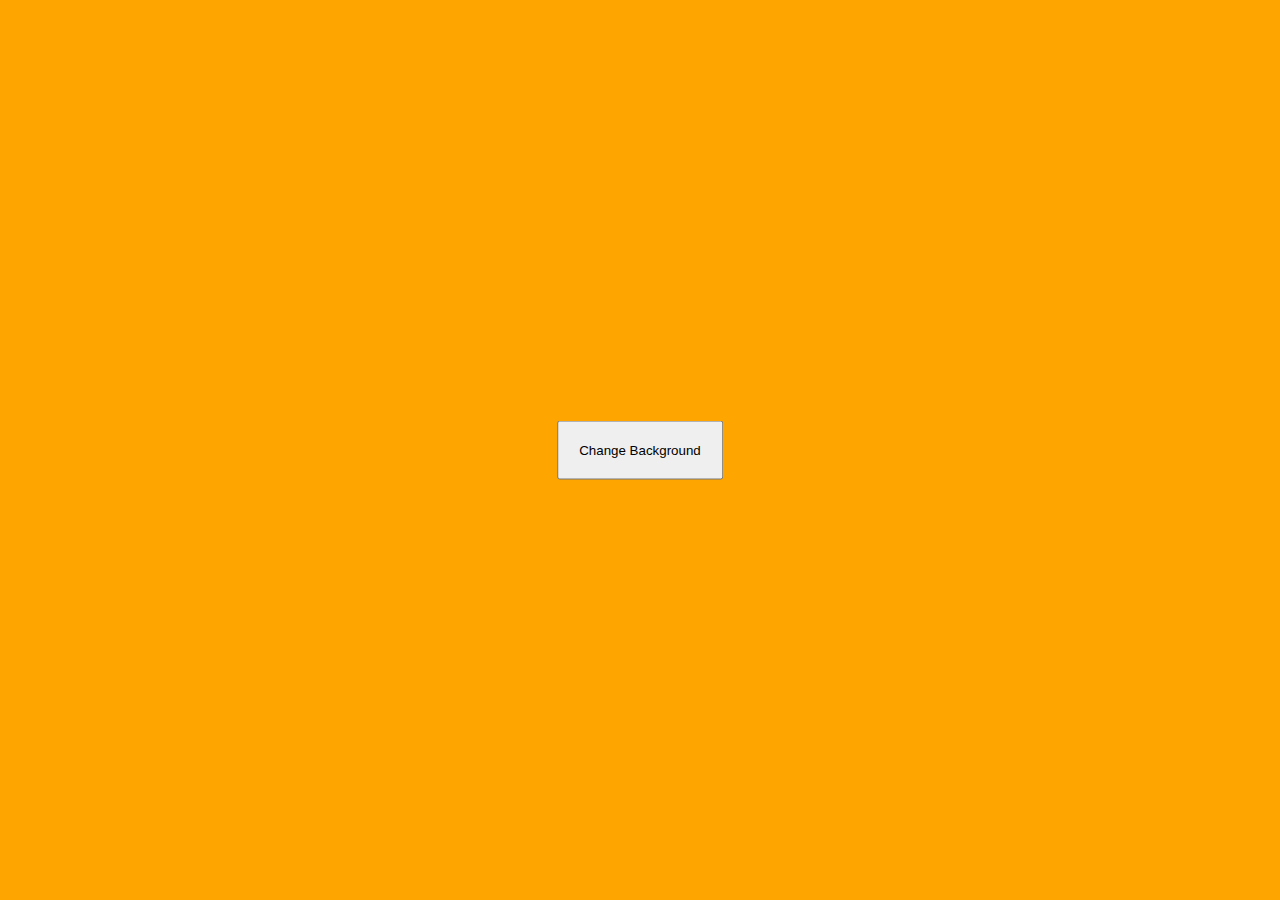
<file: DOM/change-bg-project/index.html>
<!DOCTYPE html>
<html lang="en">
  <head>
    <meta charset="UTF-8" />
    <meta http-equiv="X-UA-Compatible" content="IE=edge" />
    <meta name="viewport" content="width=device-width, initial-scale=1.0" />
    <title>Change Background</title>
    <link rel="stylesheet" href="style.css" />
  </head>
  <body id="mybody">
    <button id="changeBg">Change Background</button>
  </body>
  <script src="./changeBy.js"></script>
</html>
</file>
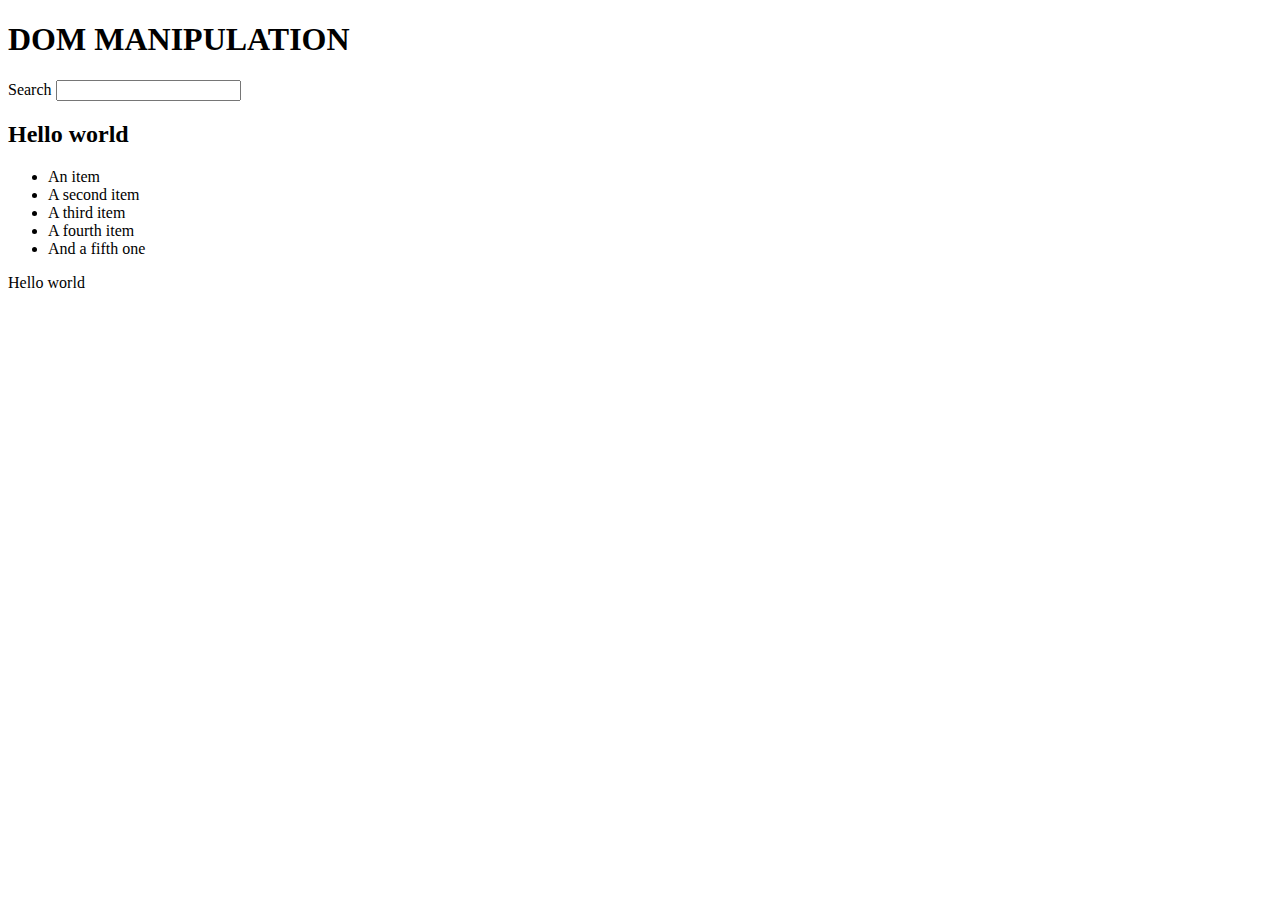
<file: DOM/all-about-dom/dom.html>
<!DOCTYPE html>
<html lang="en">
  <head>
    <meta charset="UTF-8" />
    <meta http-equiv="X-UA-Compatible" content="IE=edge" />
    <meta name="viewport" content="width=device-width, initial-scale=1.0" />
    <title>Document</title>
    <link
      rel="stylesheet"
      href="https://cdn.jsdelivr.net/npm/bootstrap@4.6.1/dist/css/bootstrap.min.css"
      integrity="sha384-zCbKRCUGaJDkqS1kPbPd7TveP5iyJE0EjAuZQTgFLD2ylzuqKfdKlfG/eSrtxUkn"
      crossorigin="anonymous"
    />
    <script
      src="https://cdn.jsdelivr.net/npm/jquery@3.5.1/dist/jquery.slim.min.js"
      integrity="sha384-DfXdz2htPH0lsSSs5nCTpuj/zy4C+OGpamoFVy38MVBnE+IbbVYUew+OrCXaRkfj"
      crossorigin="anonymous"
    ></script>
    <script
      src="https://cdn.jsdelivr.net/npm/bootstrap@4.6.1/dist/js/bootstrap.bundle.min.js"
      integrity="sha384-fQybjgWLrvvRgtW6bFlB7jaZrFsaBXjsOMm/tB9LTS58ONXgqbR9W8oWht/amnpF"
      crossorigin="anonymous"
    ></script>
  </head>
  <body>
    <nav class="navbar navbar-expand-lg navbar-light bg-success text-light">
      <h1>DOM MANIPULATION</h1>
    </nav>
    <div class="container mt-5" id="main">
      <div class="form-group border p-4" id="search">
        <label for="exampleInputEmail1">Search</label>
        <input class="form-control" id="exampleInputEmail1" />
      </div>

      <div>
        <h2>Hello world</h2>
        <ul class="list-group class-2 class-3" id="list-group">
          <li class="list-group-item">An item</li>
          <li class="list-group-item">A second item</li>
          <li class="list-group-item">A third item</li>
          <li class="list-group-item">A fourth item</li>
          <li class="list-group-item">And a fifth one</li>
        </ul>
        <p>Hello world</p>
      </div>
    </div>
  </body>
  <script src="./dom.js"></script>
</html>
</file>
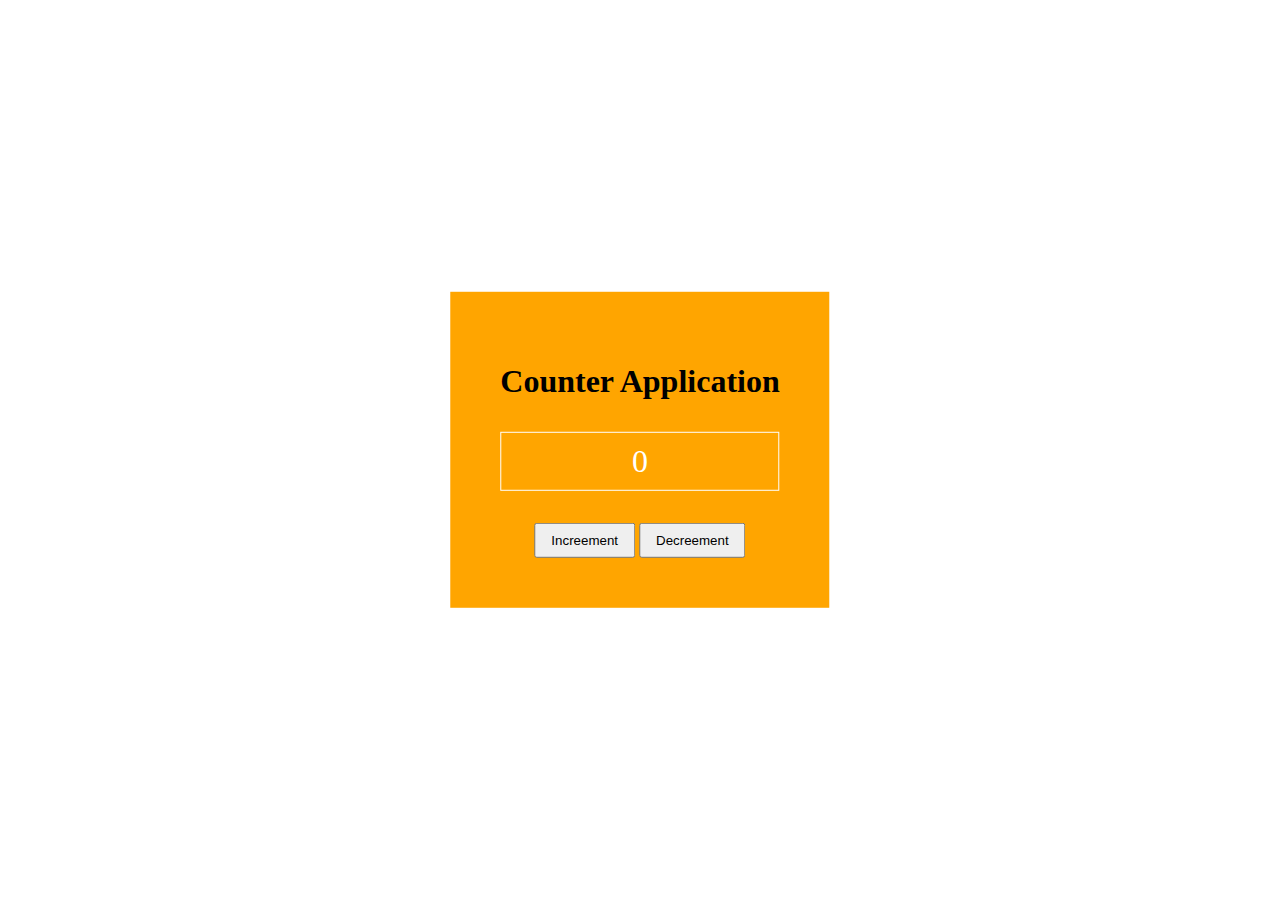
<file: DOM/counter/counter.html>
<!DOCTYPE html>
<html lang="en">
  <head>
    <meta charset="UTF-8" />
    <meta http-equiv="X-UA-Compatible" content="IE=edge" />
    <meta name="viewport" content="width=device-width, initial-scale=1.0" />
    <title>Counter Application</title>
    <link rel="stylesheet" href="counter.css" />
  </head>
  <body>
    <div class="main">
      <h1>Counter Application</h1>
      <p id="value">0</p>
      <button onclick="increement()">Increement</button>
      <button onclick="decreement()">Decreement</button>
    </div>
  </body>
  <script src="./counter.js"></script>
</html>
</file>
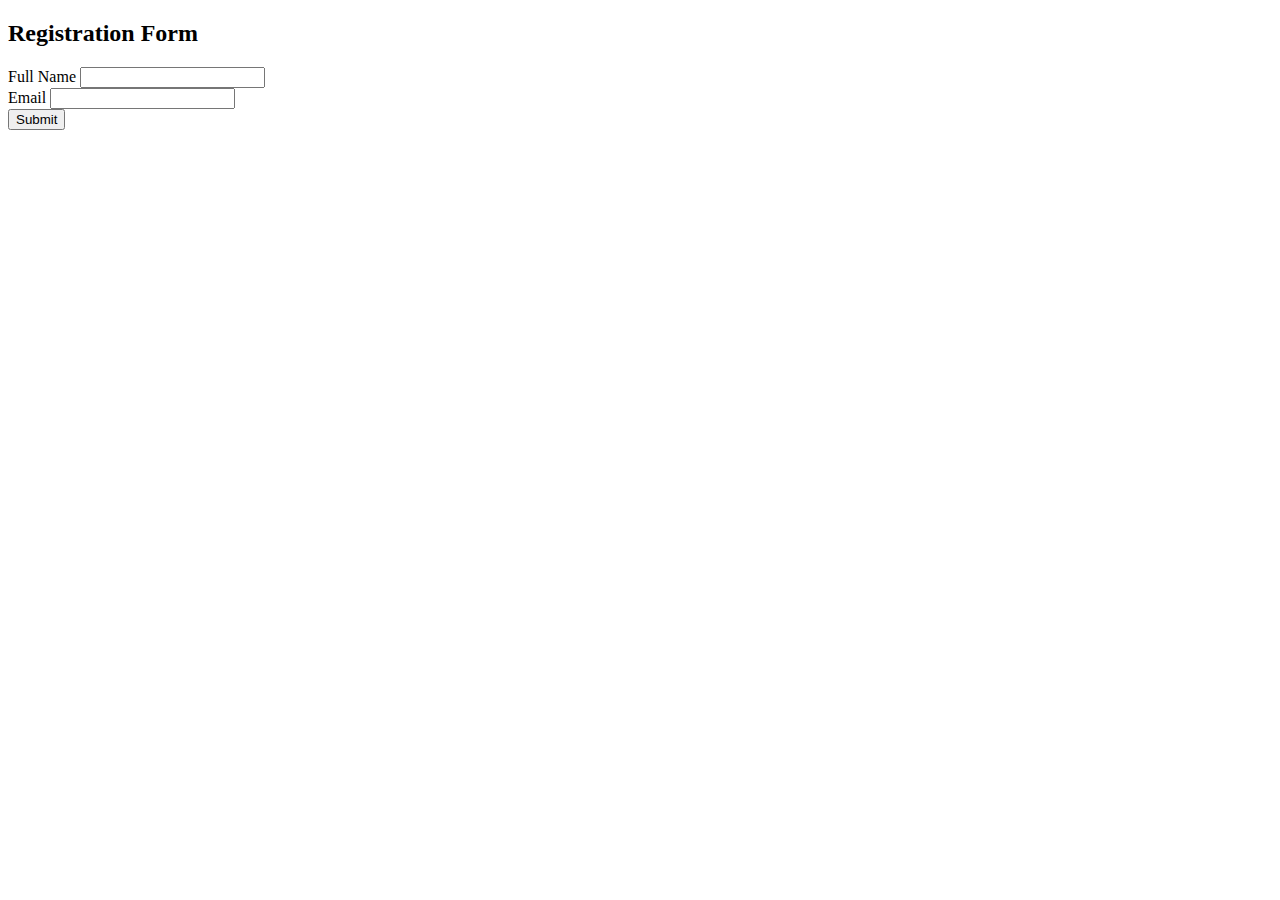
<file: DOM/form/form.html>
<!DOCTYPE html>
<html lang="en">
  <head>
    <meta charset="UTF-8" />
    <meta http-equiv="X-UA-Compatible" content="IE=edge" />
    <meta name="viewport" content="width=device-width, initial-scale=1.0" />
    <title>Document</title>
    <link
      rel="stylesheet"
      href="https://cdn.jsdelivr.net/npm/bootstrap@4.6.1/dist/css/bootstrap.min.css"
      integrity="sha384-zCbKRCUGaJDkqS1kPbPd7TveP5iyJE0EjAuZQTgFLD2ylzuqKfdKlfG/eSrtxUkn"
      crossorigin="anonymous"
    />
    <script
      src="https://cdn.jsdelivr.net/npm/jquery@3.5.1/dist/jquery.slim.min.js"
      integrity="sha384-DfXdz2htPH0lsSSs5nCTpuj/zy4C+OGpamoFVy38MVBnE+IbbVYUew+OrCXaRkfj"
      crossorigin="anonymous"
    ></script>
    <script
      src="https://cdn.jsdelivr.net/npm/bootstrap@4.6.1/dist/js/bootstrap.bundle.min.js"
      integrity="sha384-fQybjgWLrvvRgtW6bFlB7jaZrFsaBXjsOMm/tB9LTS58ONXgqbR9W8oWht/amnpF"
      crossorigin="anonymous"
    ></script>
  </head>
  <body>
    <form
      onsubmit="return handleSubmit(event)"
      class="bg-primary text-white p-5 col-md-6 offset-md-3"
    >
      <h2 class="text-center">Registration Form</h2>
      <div class="form-group">
        <label>Full Name</label>
        <input id="name" type="text" class="form-control" />
        <div id="nameError"></div>
      </div>
      <div class="form-group">
        <label>Email</label>
        <input id="email" type="text" class="form-control" />
        <div id="emailError"></div>
      </div>
      <button class="btn btn-success">Submit</button>
    </form>
  </body>
  <script>
    function handleSubmit(e) {
      e.preventDefault(); // important
      const name = document.getElementById("name").value;
      const email = document.getElementById("email").value;
      document.getElementById("nameError").textContent = "";
      document.getElementById("emailError").textContent = "";
      let error = 0;
      if (name.trim().length <= 0) {
        document.getElementById("nameError").textContent = "Name is compulsory";
        document.getElementById("nameError").style.color = "red";
        error++;
      }
      if (email.trim().length <= 0) {
        document.getElementById("emailError").textContent =
          "Email is compulsory";
        document.getElementById("emailError").style.color = "red";
        error++;
      }

      if (error > 0) return;

      console.log(name, email); // API
    }
  </script>
</html>
</file>
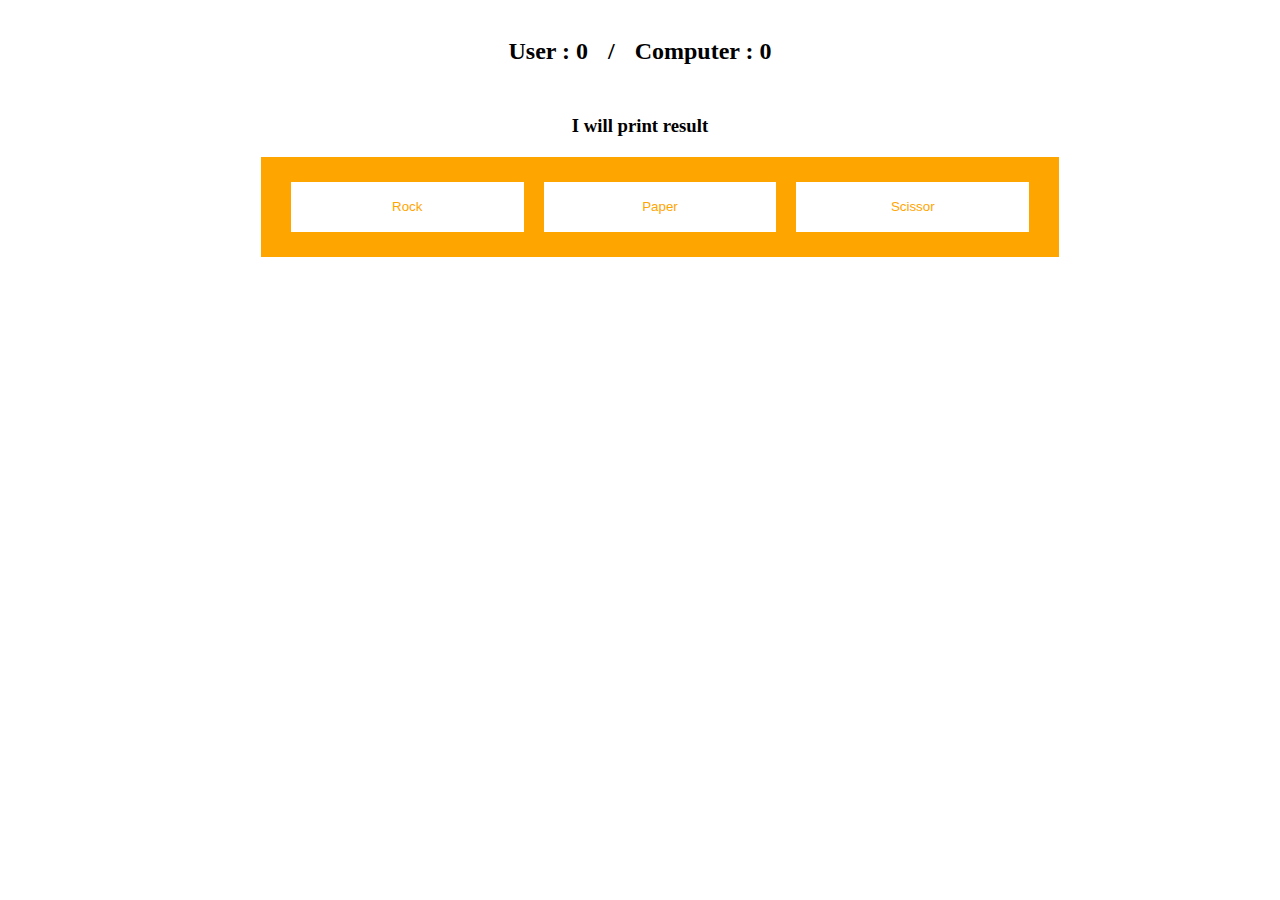
<file: DOM/stone-paper-scissor/sps.html>
<!DOCTYPE html>
<html lang="en">
  <head>
    <meta charset="UTF-8" />
    <meta http-equiv="X-UA-Compatible" content="IE=edge" />
    <meta name="viewport" content="width=device-width, initial-scale=1.0" />
    <title>SPS</title>
    <link rel="stylesheet" href="sps.css" />
  </head>
  <body>
    <div class="scoreboard">
      <h2>User : <span id="userScore"> 0 </span></h2>
      <h2>/</h2>
      <h2>Computer : <span id="computerScore"> 0 </span></h2>
    </div>

    <div id="result">
      <h3>I will print result</h3>
    </div>

    <div class="buttons">
      <button id="rock" onclick="execute(this)">Rock</button>
      <button id="paper" onclick="execute(this)">Paper</button>
      <button id="scissor" onclick="execute(this)">Scissor</button>
    </div>
  </body>
  <script src="./sps.js"></script>
</html>
</file>
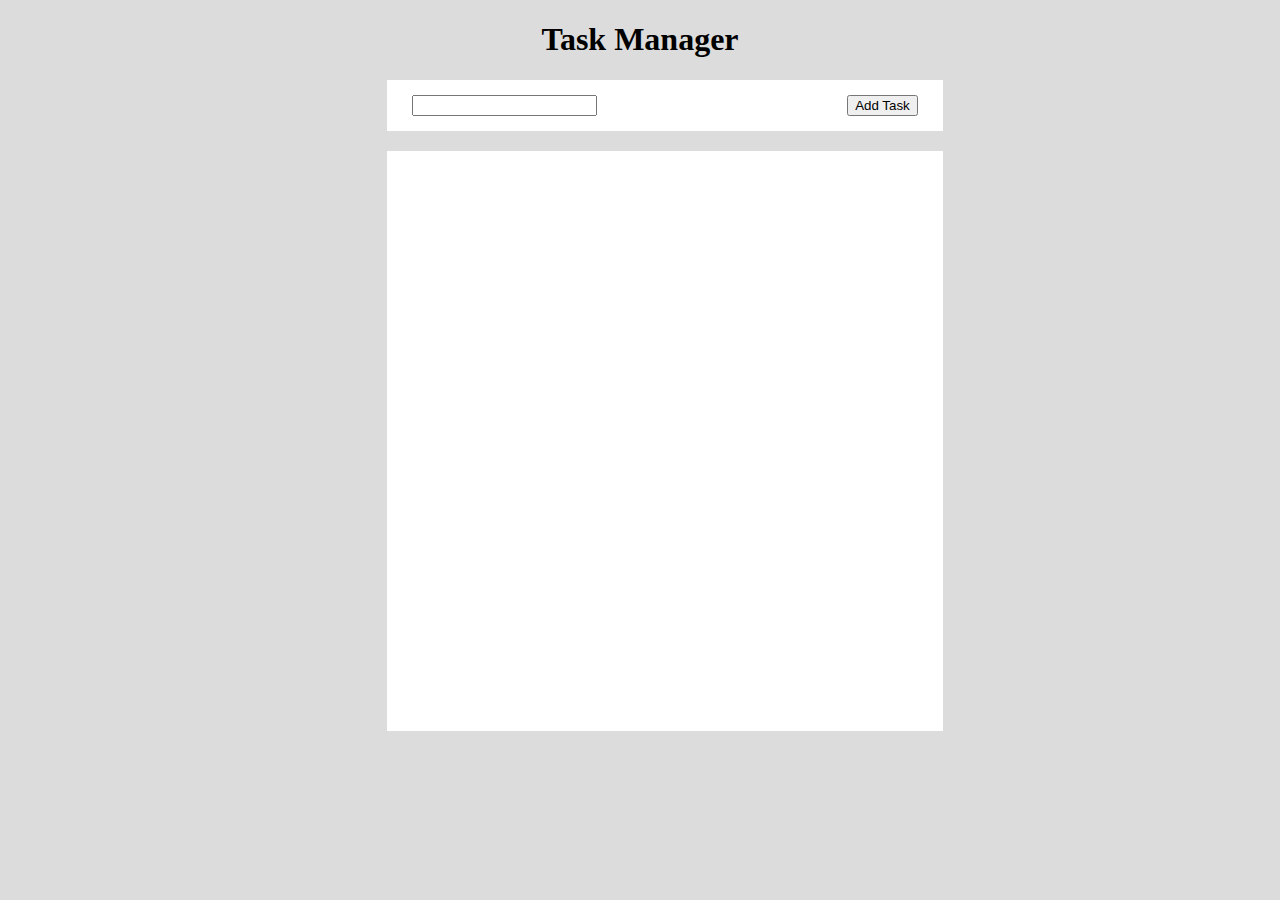
<file: DOM/todo-app/todo.html>
<!DOCTYPE html>
<html lang="en">
  <head>
    <meta charset="UTF-8" />
    <meta http-equiv="X-UA-Compatible" content="IE=edge" />
    <meta name="viewport" content="width=device-width, initial-scale=1.0" />
    <title>TODO APP</title>
    <link rel="stylesheet" href="todo.css" />
  </head>
  <body>
    <h1>Task Manager</h1>
    <div class="inputDiv">
      <input type="text" id="taskValue" />
      <button id="addTask">Add Task</button>
    </div>
    <div id="todos" class="todos"></div>
  </body>
  <script src="./todo.js"></script>
</html>
</file>
<file: DOM/change-bg-project/style.css>
body {
  background-color: orange;
}

button {
  position: absolute;
  top: 50%;
  left: 50%;
  transform: translate(-50%, -50%);
  padding: 20px;
  cursor: pointer;
}

#myDiv {
  display: none;
}
</file>
<file: DOM/counter/counter.css>
.main {
  position: absolute;
  top: 50%;
  left: 50%;
  transform: translate(-50%, -50%);
  background-color: orange;
  padding: 50px;
  text-align: center;
}
.main p {
  padding: 10px;
  border: 1px solid #fff;
  color: #fff;
  font-size: 32px;
}
.main button {
  padding: 8px 15px;
  cursor: pointer;
}
</file>
<file: DOM/stone-paper-scissor/sps.css>
.buttons {
  display: flex;
  width: 60%;
  margin-left: 20%;
  background-color: orange;
  justify-content: center;
  padding: 20px;
}
.buttons button {
  background-color: #fff;
  color: orange;
  padding: 8px 15px;
  margin: 5px 10px;
  border: none;
  outline: none;
  width: 250px;
  height: 50px;
  cursor: pointer;
}
.scoreboard {
  display: flex;
  justify-content: center;
}
.scoreboard h2 {
  padding: 10px;
}
#result {
  text-align: center;
  margin: 20px 0px;
}
</file>
<file: DOM/todo-app/todo.css>
body {
  background-color: gainsboro;
}

h1 {
  text-align: center;
}
.inputDiv {
  background-color: white;
  padding: 15px 25px;
  display: flex;
  justify-content: space-between;
  align-items: center;
  width: 40%;
  margin-left: 30%;
}

.todos {
  background-color: white;
  width: 40%;
  margin-left: 30%;
  margin-top: 20px;
  padding: 15px 25px;
  height: 550px;
  overflow-y: scroll;
}

.todoContainer {
  background-color: gainsboro;
  margin: 5px;
  padding: 5px 10px;
  display: flex;
  justify-content: start;
  align-items: center;
}
.todoContainer button {
  margin-left: 10px;
}
</file>
